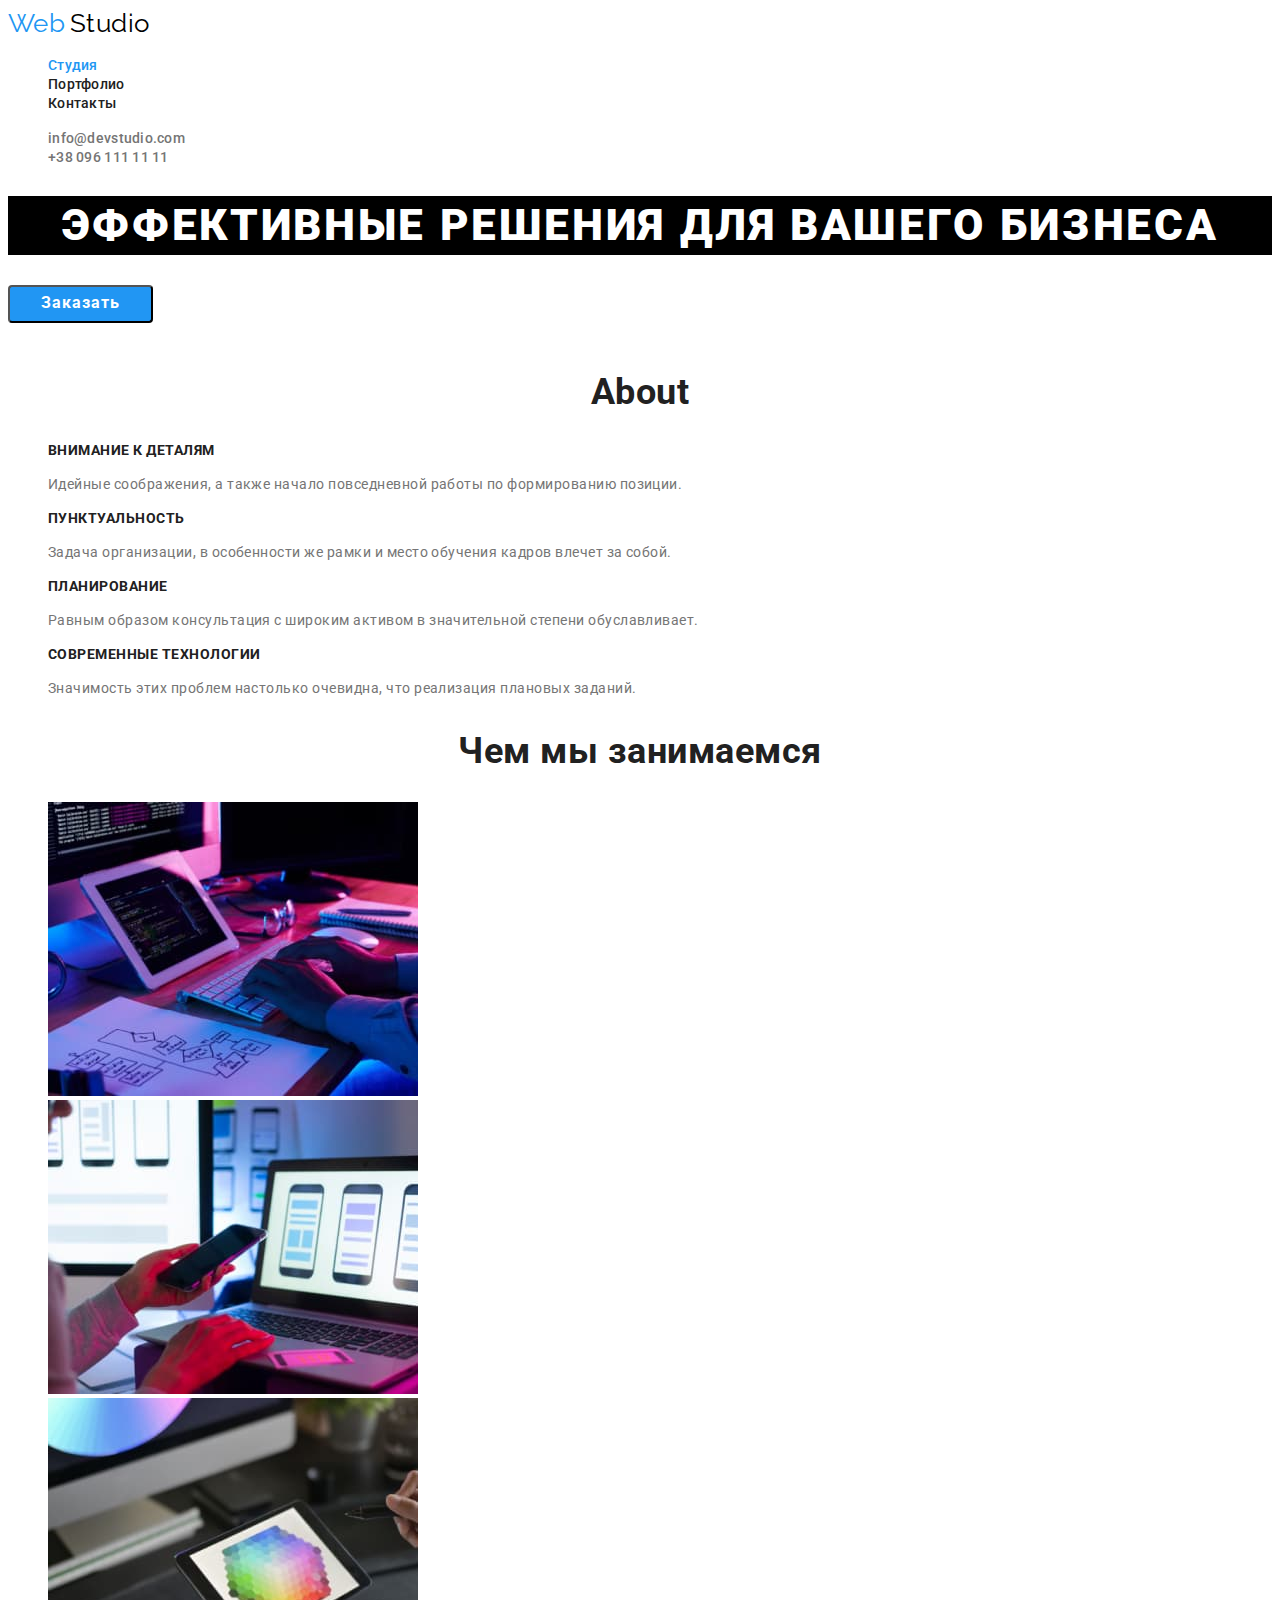
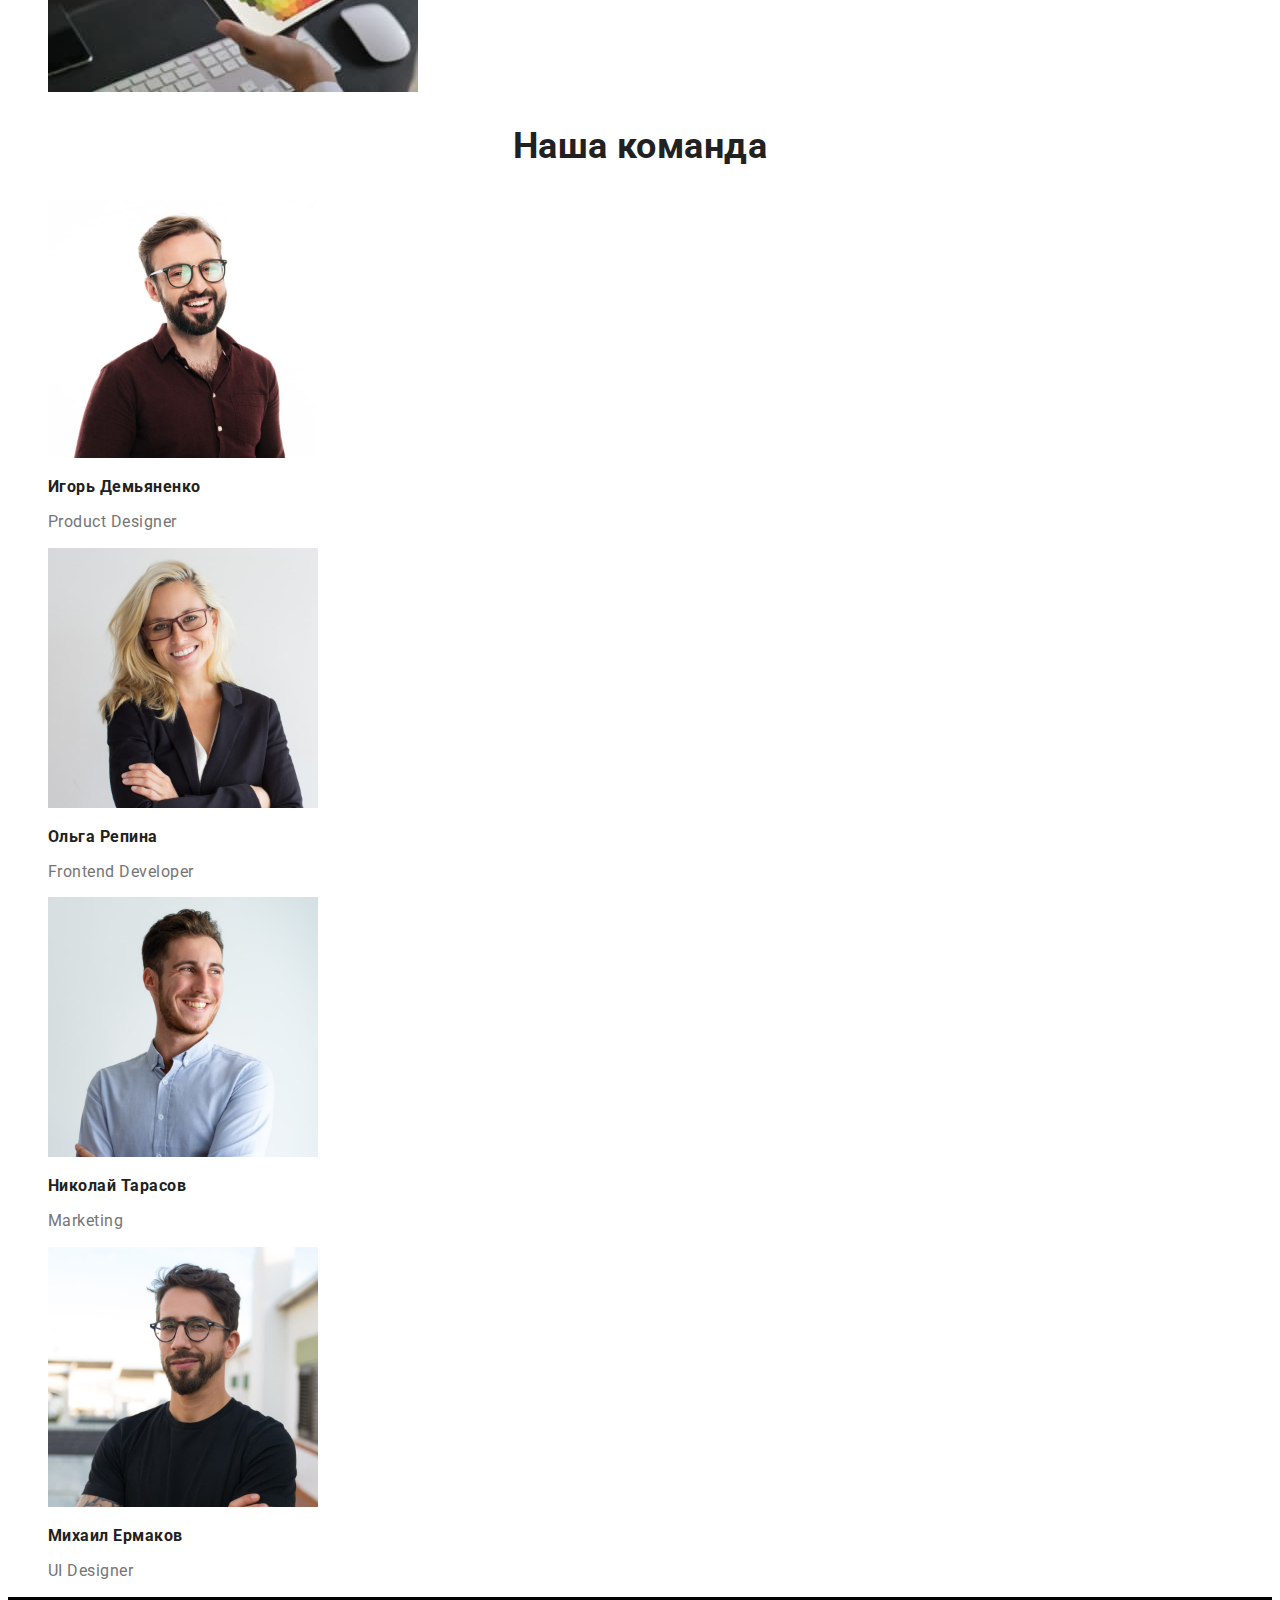
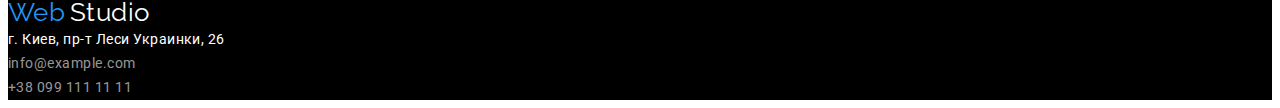
<file: index.html>
<!DOCTYPE html>
<html lang="ru">
<head>
   <meta charset="UTF-8">
   <meta http-equiv="X-UA-Compatible" content="IE=edge">
   <meta name="viewport" content="width=device-width, initial-scale=1.0">
   <title>Document</title>
   <link rel="preconnect" href="https://fonts.googleapis.com">
   <link rel="preconnect" href="https://fonts.gstatic.com" crossorigin>
   <link href="https://fonts.googleapis.com/css2?family=Raleway:wght@700&family=Roboto:wght@400;500;700;900&display=swap" rel="stylesheet">
   <link rel="stylesheet" href="./css/styles.css">
</head>

<body class="page-body">
   <!-- Header -->
<header>
   <nav>
      <a href="./index.html" class="logo">
        <span class="logo-web">Web</span> 
        <span class="logo-studio">Studio</span>
      </a>
      <ul class="site-nav list">
         <li><a href="./index.html" class="link current">Студия</a></li>
         <li><a href="./portfolio.html" class="link">Портфолио</a></li>
         <li><a href="" class="link">Контакты</a></li>
      </ul>
      
   </nav>
   <ul class="auth-nav">
      <li><a href="mailto:info@devstudio.com" class="link">info@devstudio.com</a></li>
      <li><a href="telto:+38096111111" class="link">+38 096 111 11 11</a></li>
   </ul>
   
</header>
<main>
<!-- Title -->
<section class="title">
   <h1 class="main-title">Эффективные решения для вашего бизнеса</h1>
   <button type="button" class="button primary">Заказать услугу</button>
</section>
<!-- About -->
<section class="section">
   <h2 class="section-title">About</h2>
   <ul class="feauters-list">
      <li>
         <h3 class="title">Внимание к деталям</h3>
         <p class="text">Идейные соображения, а также начало повседневной работы по формированию позиции.</p>
      </li>

      <li>
         <h3 class="title">Пунктуальность</h3>
         <p class="text">Задача организации, в особенности же рамки и место обучения кадров влечет за собой.</p>
      </li>

      <li>
         <h3 class="title">Планирование</h3>
         <p class="text">Равным образом консультация с широким активом в значительной степени обуславливает.</p>
      </li>

      <li>
         <h3 class="title">Современные технологии</h3>
         <p class="text">Значимость этих проблем настолько очевидна, что реализация плановых заданий.</p>
      </li>
   </ul>
</section>

<!--  company -->
<section class="section">
   <h2 class="section-title">Чем мы занимаемся</h2>
   <ul>
      <li>
         <img src="./img/img.jpg" alt="клавиатура" width="370">
      </li>
      <li>
         <img src="./img/imglaptop.jpg" alt="клавиатура" width="370">
      </li>
      <li>
         <img src="./img/imgtablet.jpg" alt="клавиатура" width="370">
      </li>
   </ul>

</section>

<!-- our team -->
<section class="section">
   <h2 class="section-title">Наша команда</h2>
   <ul class="company-list">
      <li>
         <img src="./img/product.jpg" alt="product desiner" width="270">
         <h3 class="title">Игорь Демьяненко</h3>
         <p class="text">Product Designer</p>
      </li>
      <li>
         <img src="./img/frontend.jpg" alt="frontend" width="270">
         <h3 class="title">Ольга Репина</h3>
         <p class="text">Frontend Developer</p>
      </li>
      <li>
         <img src="./img/marketing.jpg" alt="marketing" width="270">
         <h3 class="title">Николай Тарасов</h3>
         <p class="text">Marketing</p>
      </li>
      <li>
         <img src="./img/designer.jpg" alt="designer" width="270">
         <h3 class="title">Михаил Ермаков</h3>
         <p class="text">UI Designer</p>
      </li>
     
   </ul>
</section>
</main>

<!-- Footer -->

<footer class="footer">
   <a href="./index.html" class="logo">
      <span class="logo-web">Web</span> 
      <span class="second-lg">Studio</span>
    </a>
<address class="adress">
   г. Киев, пр-т Леси Украинки, 26
</address>
<address>
   <a href="mailto:info@example.com" class="adress link">info@example.com</a><br>
   <a href="telto:+380991111111" class="adress link">+38 099 111 11 11</a>
</address>
</footer>
</body>
</html>
</file>
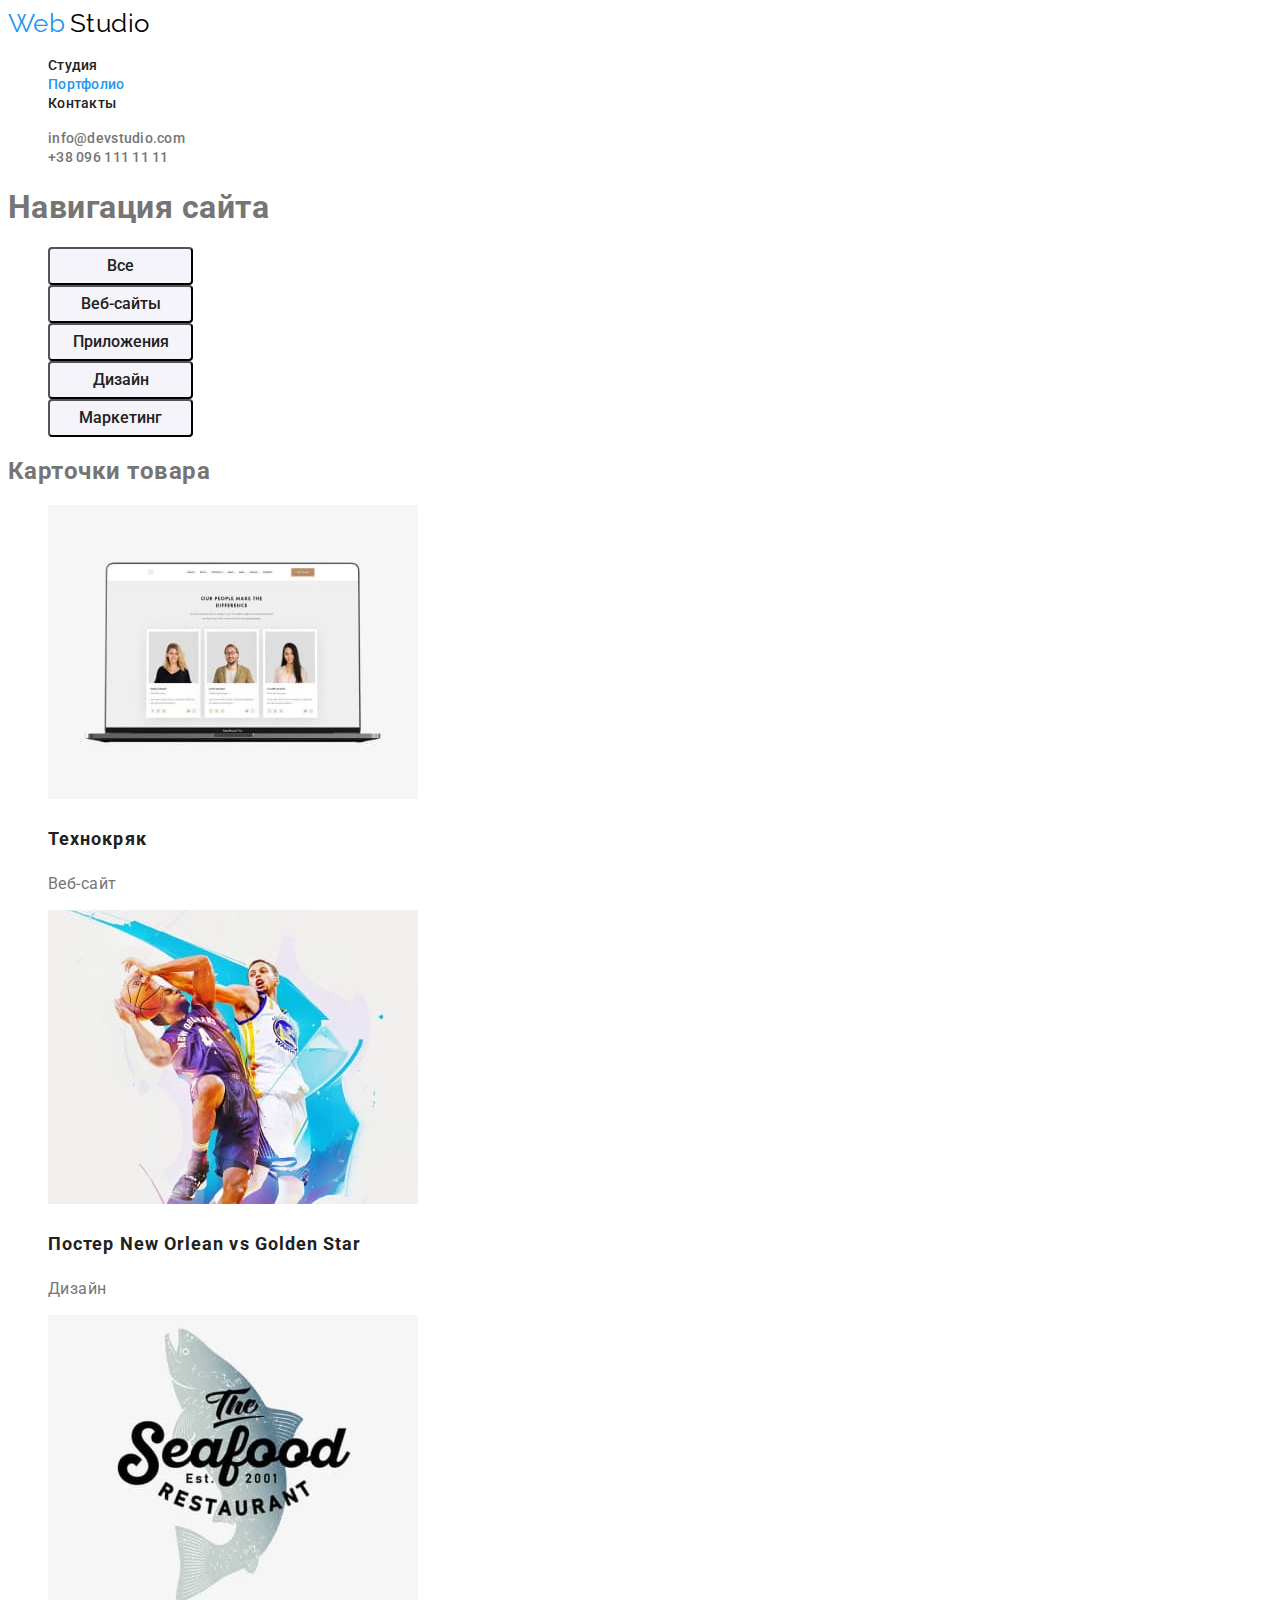
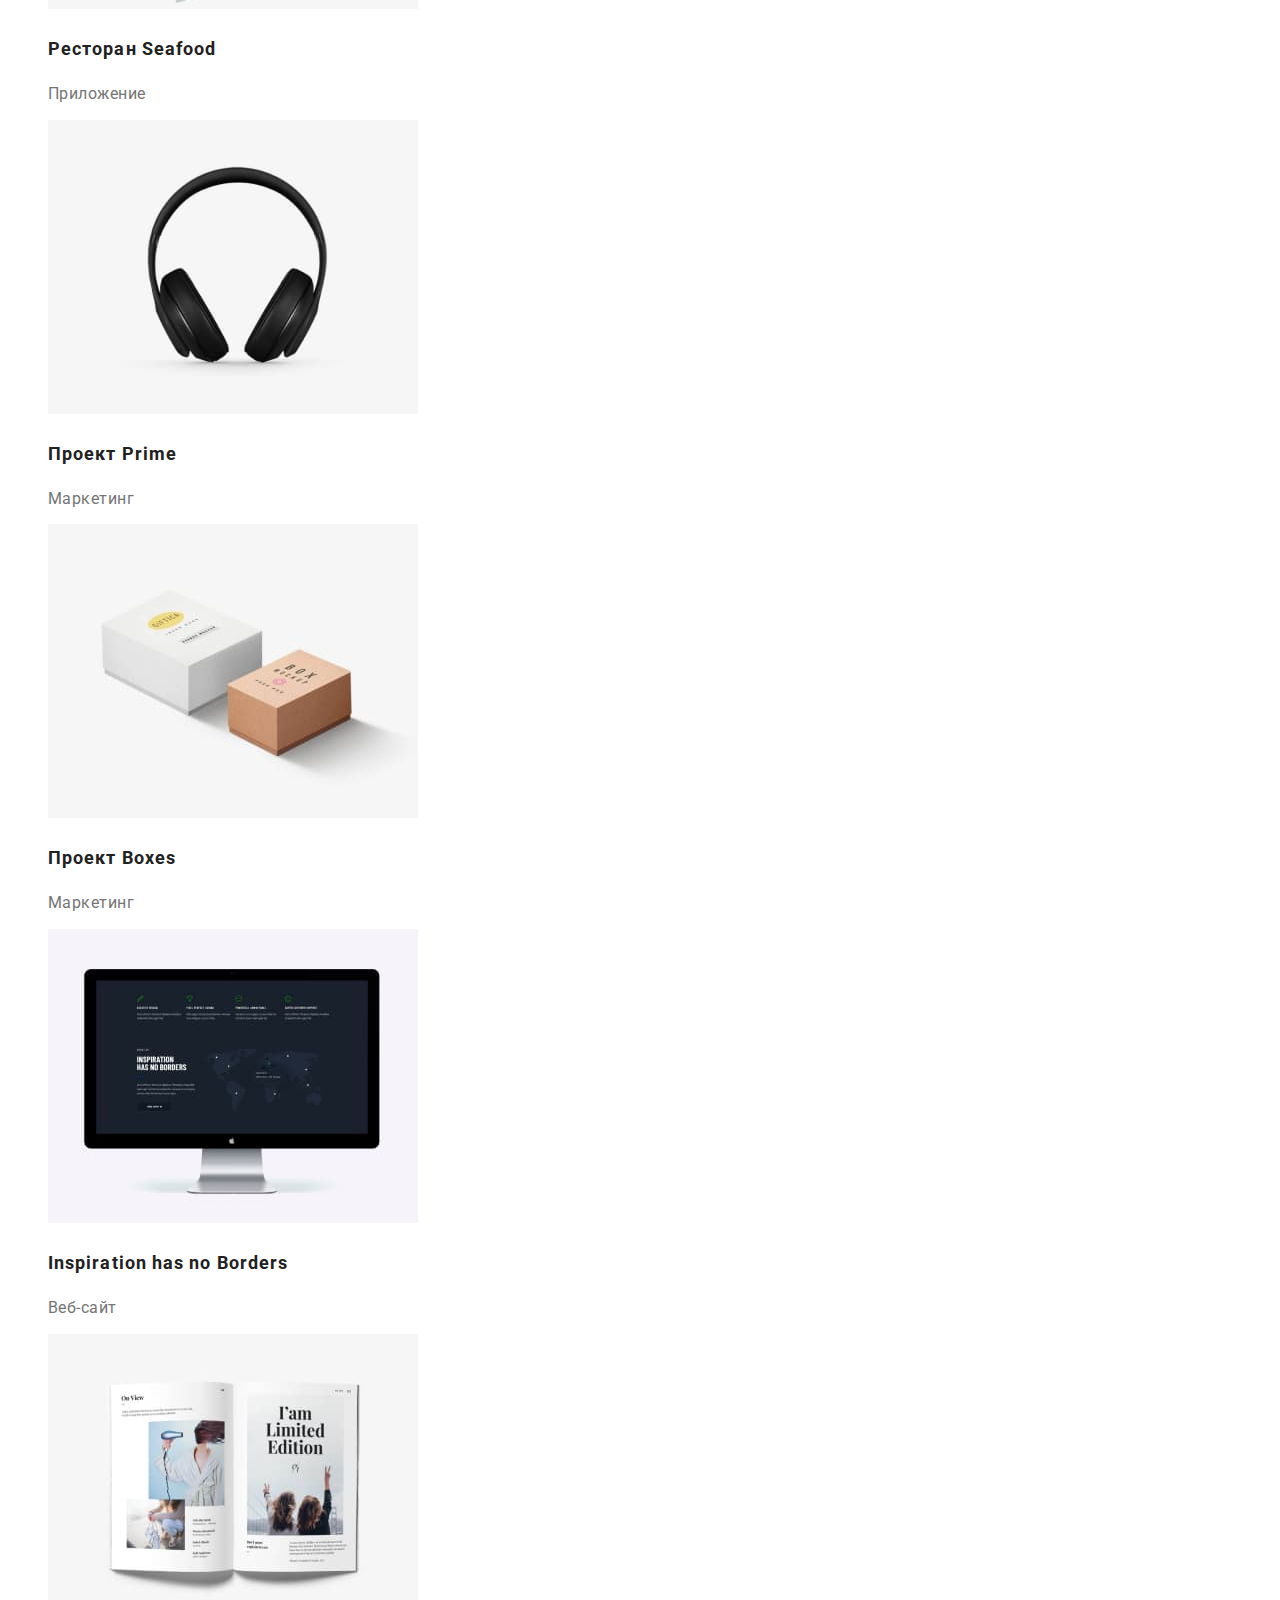
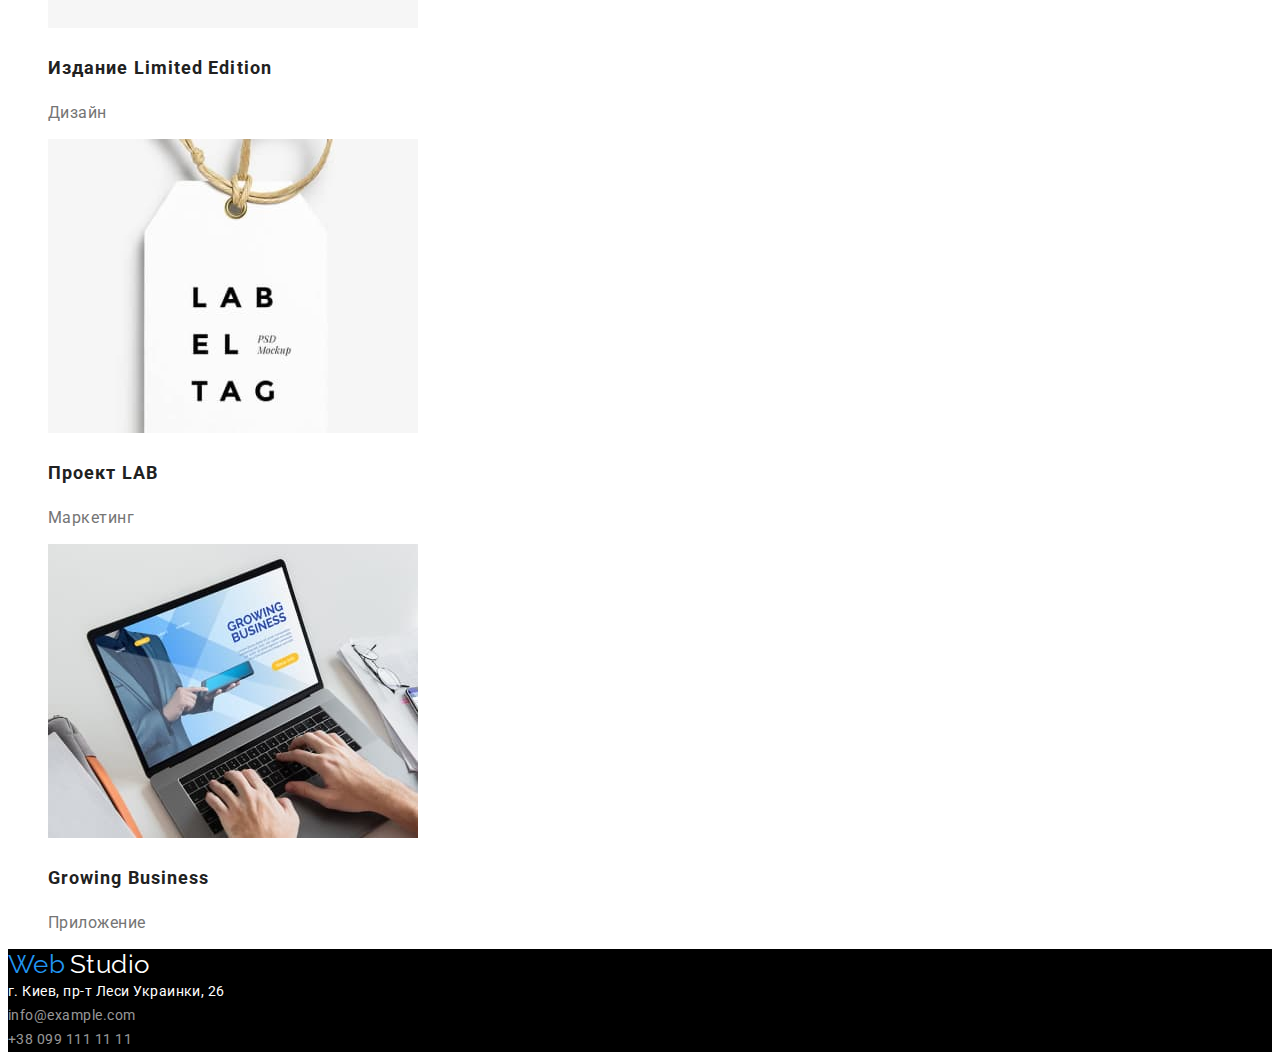
<file: portfolio.html>
<!DOCTYPE html>
<html lang="en">
<head>
   <meta charset="UTF-8">
   <meta http-equiv="X-UA-Compatible" content="IE=edge">
   <meta name="viewport" content="width=device-width, initial-scale=1.0">
   <title>Document</title>
   <link rel="preconnect" href="https://fonts.googleapis.com">
   <link rel="preconnect" href="https://fonts.gstatic.com" crossorigin>
   <link href="https://fonts.googleapis.com/css2?family=Raleway:wght@700&family=Roboto:wght@400;500;700;900&display=swap" rel="stylesheet">
   <link rel="stylesheet" href="./css/styles.css">
   
</head>
<body  class="page-body">
    <!-- Header -->
<header>
   <nav>
      <a href="./index.html" class="logo">
         <span class="logo-web">Web</span> 
         <span class="logo-studio">Studio</span>
       </a>
       <ul class="site-nav list">
          <li><a href="./index.html" class="link">Студия</a></li>
          <li><a href="./portfolio.html" class="link current">Портфолио</a></li>
          <li><a href="" class="link">Контакты</a></li>
       </ul>
    <ul class="auth-nav">
       <li><a href="mailto:info@devstudio.com" class="link">info@devstudio.com</a></li>
       <li><a href="telto:+38096111111" class="link">+38 096 111 11 11</a></li>
    </ul>
   </nav>
</header>

   <!-- Фильтр -->

<main>
 <section>
   <h1>Навигация сайта</h1>
   <ul class="filter">
    <li><button type="button" class="button">Все</button></li>
    <li><button type="button" class="button">Веб-сайты</button></li>
    <li><button type="button" class="button">Приложения</button></li>
    <li><button type="button" class="button">Дизайн</button></li>
    <li><button type="button" class="button">Маркетинг</button></li>
   </ul>

   <!-- Портфолио -->
   <h2>Карточки товара</h2>
      <ul>
         <li>
            <a href="" class="porfolio-list">
               <img src="./img/laptop.jpg" alt="ноутбук" width="370">
               <h3 class="portfolio-title">Технокряк</h3>    
               <p class="text">Веб-сайт</p>
            </a>
         </li>
         <li>
            <a href="" class="porfolio-list">
               <img src="./img/basketboll.jpg" alt="спортивные товары" width="370" class="porfolio-list">
               <h3 class="portfolio-title">Постер New Orlean vs Golden Star</h3>
               <p class="text">Дизайн</p>
            </a>
         </li>
         <li>
            <a href="" class="porfolio-list">
               <img src="./img/seafood.jpg" alt="ресторан seafood" width="370">
               <h3  class="portfolio-title">Ресторан Seafood</h3>
               <p class="text">Приложение</p>
            </a>
         </li>
         <li>
            <a href="" class="porfolio-list">
               <img src="./img/hp.jpg" alt="наушники" width="370">
               <h3  class="portfolio-title">Проект Prime</h3>
               <p class="text">Маркетинг</p>
            </a>
         </li>
         <li>
            <a href="" class="porfolio-list">
               <img src="./img/box.jpg" alt="коробки" width="370">
               <h3  class="portfolio-title">Проект Boxes</h3>
               <p class="text">Маркетинг</p>
            </a>
            
         </li>
         <li>
            <a href="" class="porfolio-list">
               <img src="./img/monitor.jpg" alt="монитор" width="370">
               <h3  class="portfolio-title">Inspiration has no Borders</h3>
               <p class="text">Веб-сайт</p>
            </a>
         </li>
         <li>
            <a href="" class="porfolio-list">
            <img src="./img/book.jpg" alt="Издание " width="370">
            <h3  class="portfolio-title">Издание Limited Edition</h3>
            <p class="text">Дизайн</p>
            </a>
         </li>
         <li>
            <a href="" class="porfolio-list">
               <img src="./img/lab.jpg" alt="Етикетка" width="370">
               <h3  class="portfolio-title">Проект LAB</h3>
               <p class="text">Маркетинг</p>
            </a>
         </li>
         <li>
            <a href="" class="porfolio-list">
             <img src="./img/tablet.jpg" alt="ноутбук" width="370">
            <h3  class="portfolio-title">Growing Business</h3>
            <p class="text">Приложение</p>
            </a>
         </li>
      </ul>
 </section>
</main>


<!-- Footer -->
<footer class="footer">
   <a href="./index.html" class="logo">
      <span class="logo-web">Web</span> 
      <span class="second-lg">Studio</span>
    </a>
<address class="adress">
   г. Киев, пр-т Леси Украинки, 26
</address>
<address>
   <a href="mailto:info@example.com" class="adress link">info@example.com</a><br>
   <a href="telto:+380991111111" class="adress link">+38 099 111 11 11</a>
</address>
</footer>
</body>
</html>
</file>
<file: css/styles.css>
/* колір н1 FFFFFF */
/* колір н3,н2 212121 */
/* колір головного тексту 757575 */
/* колір тексту футер rgba(255, 255, 255, 0.6) */
/* WebStudio * #2196F3;  #000000/ 
/* колір кнопки #2196F3 */
/* акцент колір  #2196F3; */
/* background color: FFFFFF; */
/* другий фоновий колыр F5F4FA */

:root{
   --primery-text-color:#757575;
   --title-text-color:#212121;
   --accent-color:#2196F3;
   --primery-nav-color:#212121;
   --auth-color:#757575;
   --text-white-color:#FFFFFF;
   --button-color:#F5F4FA;
   --adrress-text-color:rgba(255, 255, 255, 0.6);
}


ul{
   list-style: none;
}

.page-body{
   background-color:#FFFFFF;
   color:var(--primery-text-color);
   font-family: 'Roboto', sans-serif;
   letter-spacing: 0.03em;

}

/* Лого студії */
.logo{
   text-decoration: none;
}
.logo-web{
   font-family: 'Raleway', sans-serif;
   font-size: 26px;
   line-height: 1.2;
   color: #2196F3;
  
}
.logo-studio{
   color: black;
   font-family: 'Raleway', sans-serif;
   font-size: 26px;
   line-height: 1.2;
  
}
.second-lg{
   color: var(--text-white-color);
   font-family: 'Raleway', sans-serif;
   font-size: 26px;
   line-height: 1.2;
}

/* Site nav */
.site-nav .link{
color: var(--primery-nav-color);
font-size: 14px;
font-weight: 500;
line-height: 1.14;
letter-spacing: 0.02em;
text-decoration: none;
}
.site-nav .link:hover,
.site-nav .link:focus{
   color: var(--accent-color);
}
.site-nav .current{
   color: var(--accent-color);
}

/* Auth nav */
.auth-nav .link{
color: var(--auth-color);
font-size: 14px;
font-weight: 500;
line-height: 1.14;
letter-spacing: 0.02em;
text-decoration: none;

}
.auth-nav .link:hover,
.auth-nav .link:focus{
   color:var(--accent-color);
}

/* title */
.main-title{
   font-weight: 900;
   font-size: 44px;
   line-height: 1.36;
   text-align: center;
   letter-spacing: 0.06em;
   text-transform: uppercase;
   background-color: black;
   color: var(--text-white-color)
}

/* Section */
.section-title{

   font-size: 36px;
   line-height: 1.16;
   text-align: center;
   color: var(--title-text-color);
}

/* About Feauters" */
.feauters-list .title{
   
   font-size: 14px;
   line-height: 1.14;
   text-transform: uppercase;
   color: var(--title-text-color);
}
.feauters-list .text{
   font-size: 14px;
   line-height: 1.71;
}

/* Team */
.company-list .title{

   font-size: 16px;
   line-height: 1.18;
   color: var(--title-text-color);
}
.company-list .text,
.porfolio-list .text{

   font-size: 16px;
   line-height: 1.18;
   color: var(--primery-text-color);

}

/* Portfolio */
.portfolio-title{

 font-size: 18px;
 line-height: 2;
 letter-spacing: 0.06em;
 color: var(--title-text-color);
}
.porfolio-list{
   text-decoration: none;
}


/* Button */
.button{
   font-family: 'Roboto', sans-serif;
   font-weight: 500;
   font-size: 16px;
   line-height: 1.62;
   color: var(--title-text-color);
   background: #F5F4FA;
   text-align: center;
   border-radius: 4px;
   width: 145px;
   height: 38px;
   left: 711px;
   top: 178px;
   
}
   .filter .button:hover,
   .filter .button:focus{
   font-weight: 500;
   font-size: 16px;
   line-height: 1.62;
   text-align: center;
   background-color: var(--accent-color);
   color: var(--text-white-color);
 
}
.button.primary{

   font-size: 16px;
   line-height: 1.87;
   font-weight: 700;
   letter-spacing: 0.06em;
   cursor: pointer;
   background-color: var(--accent-color);
   color: var(--text-white-color)
}


/* Footer */
.footer{
   background-color: black;
}
.adress{
   font-style: normal;
   font-weight: 400;
   font-size: 14px;
   line-height: 1.71;
   color: var(--text-white-color);
   text-decoration: none;
}

   .adress.link{
   font-size: 14px;
   font-weight: 400;
   line-height: 1.71;
   color: var(--adrress-text-color);
   text-decoration: none;
   }

   .adress.link:hover,
   .adress.link:focus{
   color: var(--accent-color);
   }
</file>
